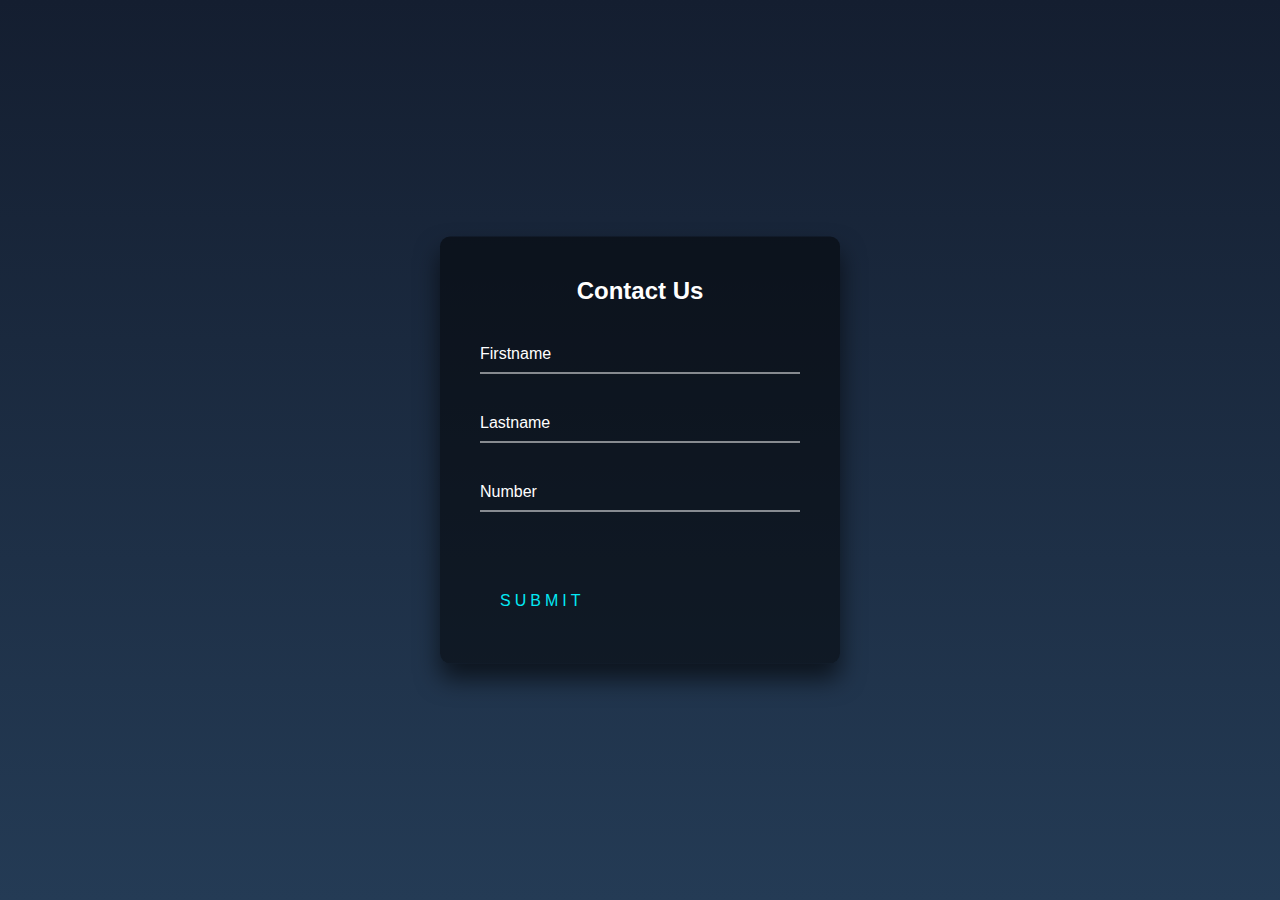
<file: contact.html>
<!DOCTYPE html>
<html lang="en">
<head>
    <meta charset="UTF-8">
    <meta http-equiv="X-UA-Compatible" content="IE=edge">
    <meta name="viewport" content="width=device-width, initial-scale=1.0">
    <title>Document</title>
</head>
<body>
    
<html>
    <body>
        <div class="login-box">
<h2>Contact Us</h2>
<form>
<div class="user-box">
<input type="text" name="" required="">
<label>Firstname</label>
</div>
<div class="user-box">
<input type="text" name="" required="">
<label>Lastname</label>
</div>
<div class="user-box">
    <input type="number" name="" required="">
    <label>Number</label>
    </div>
<a href="#">
<span></span>
<span></span>
<span></span>
<span></span>
Submit
</a>
</form>
</div>
    </body>
    <style>
        html {
height: 100%;
}
body {
margin:0;
padding:0;
font-family: sans-serif;
background: linear-gradient(#141e30, #243b55);
}
.login-box {
position: absolute;
top: 50%;
left: 50%;
width: 400px;
padding: 40px;
transform: translate(-50%, -50%);
background: rgba(0,0,0,.5);
box-sizing: border-box;
box-shadow: 0 15px 25px rgba(0,0,0,.6);
border-radius: 10px;
}
.login-box h2 {
margin: 0 0 30px;
padding: 0;
color: #fff;
text-align: center;
}
.login-box .user-box {
position: relative;
}
.login-box .user-box input {
width: 100%;
padding: 10px 0;
font-size: 16px;
color: #fff;
margin-bottom: 30px;
border: none;
border-bottom: 1px solid #fff;
outline: none;
background: transparent;
}
.login-box .user-box label {
position: absolute;
top:0;
left: 0;
padding: 10px 0;
font-size: 16px;
color: #fff;
pointer-events: none;
transition: .5s;
}
.login-box .user-box input:focus ~ label,
.login-box .user-box input:valid ~ label {
top: -20px;
left: 0;
color: #03e9f4;
font-size: 12px;
}
.login-box form a {
position: relative;
display: inline-block;
padding: 10px 20px;
color: #03e9f4;
font-size: 16px;
text-decoration: none;
text-transform: uppercase;
overflow: hidden;
transition: .5s;
margin-top: 40px;
letter-spacing: 4px
}
.login-box a:hover {
background: #03e9f4;
color: #fff;
border-radius: 5px;
box-shadow: 0 0 5px #03e9f4,
0 0 25px #03e9f4,
0 0 50px #03e9f4,
0 0 100px #03e9f4;
}
.login-box a span {
position: absolute;
display: block;
}
.login-box a span:nth-child(1) {
top: 0;
left: -100%;
width: 100%;
height: 2px;
background: linear-gradient(90deg, transparent, #03e9f4);
animation: btn-anim1 1s linear infinite;
}
@keyframes btn-anim1 {
0% {
left: -100%;
}
50%,100% {
left: 100%;
}
}
.login-box a span:nth-child(2) {
top: -100%;
right: 0;
width: 2px;
height: 100%;
background: linear-gradient(180deg, transparent, #03e9f4);
animation: btn-anim2 1s linear infinite;
animation-delay: .25s
}
@keyframes btn-anim2 {
0% {
top: -100%;
}
50%,100% {
top: 100%;
}
}
.login-box a span:nth-child(3) {
bottom: 0;
right: -100%;
width: 100%;
height: 2px;
background: linear-gradient(270deg, transparent, #03e9f4);
animation: btn-anim3 1s linear infinite;
animation-delay: .5s
}
@keyframes btn-anim3 {
0% {
right: -100%;
}
50%,100% {
right: 100%;
}
}
.login-box a span:nth-child(4) {
bottom: -100%;
left: 0;
width: 2px;
height: 100%;
background: linear-gradient(360deg, transparent, #03e9f4);
animation: btn-anim4 1s linear infinite;
animation-delay: .75s
}
@keyframes btn-anim4 {
0% {
bottom: -100%;
}
50%,100% {
bottom: 100%;
}
}
    </style>
</html>
</body>
</html>
</file>
